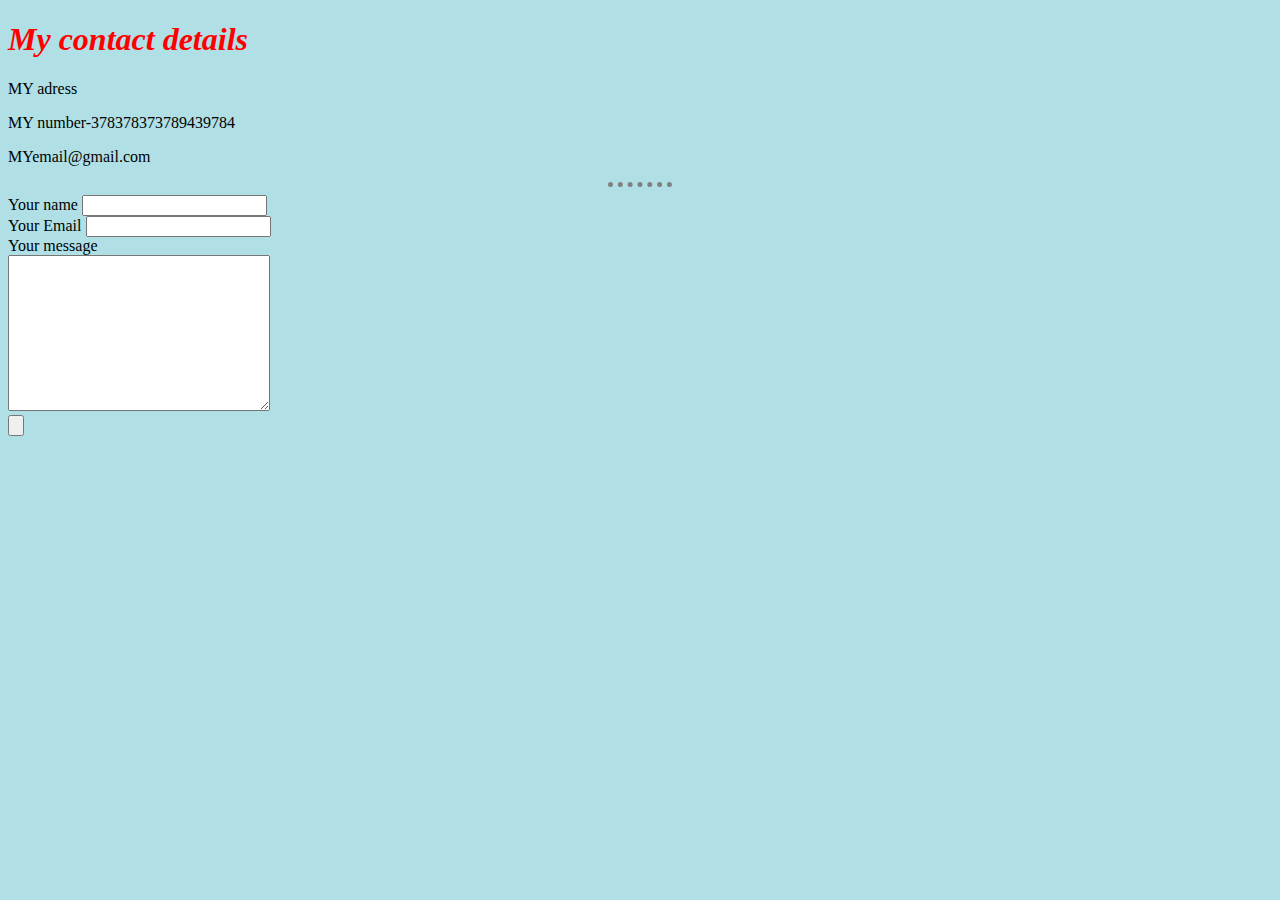
<file: contactme.html>
<!DOCTYPE html>
<html>
  <head>
    <meta charset="utf-8">
    <title>Contact me</title>
      <link rel="stylesheet" href="styles.css">
  </head>
  <body>
    <h1>My contact details</h1>
    <p>MY adress</p>
    <p>MY number-378378373789439784</p>
    <p>MYemail@gmail.com</p>
    <hr>
<form action="mailto:info@gail.com" method="post" enctype="plain text/plain">
  <label>Your name</label>
  <input type="text" name="your name" value=""><br>
  <label>Your Email</label>
  <input type="email" name="your email" value=""><br>
  <label>Your message</label><br>
  <textarea name="your message" rows="10" cols="30"></textarea><br>
  <input type="submit" name="" value="">

</form>
  </body>
</html>
</file>
<file: styles.css>
body{
  background-color:powderblue;

}
hr{
  border-style: none;
  border-top-style: dotted;
  border-color: grey;
  border-width: 5px;
  width: 5%;

}
h1{
  font-style: italic;color: red;}
  h3{ font-style: normal;color:#293462}
</file>
